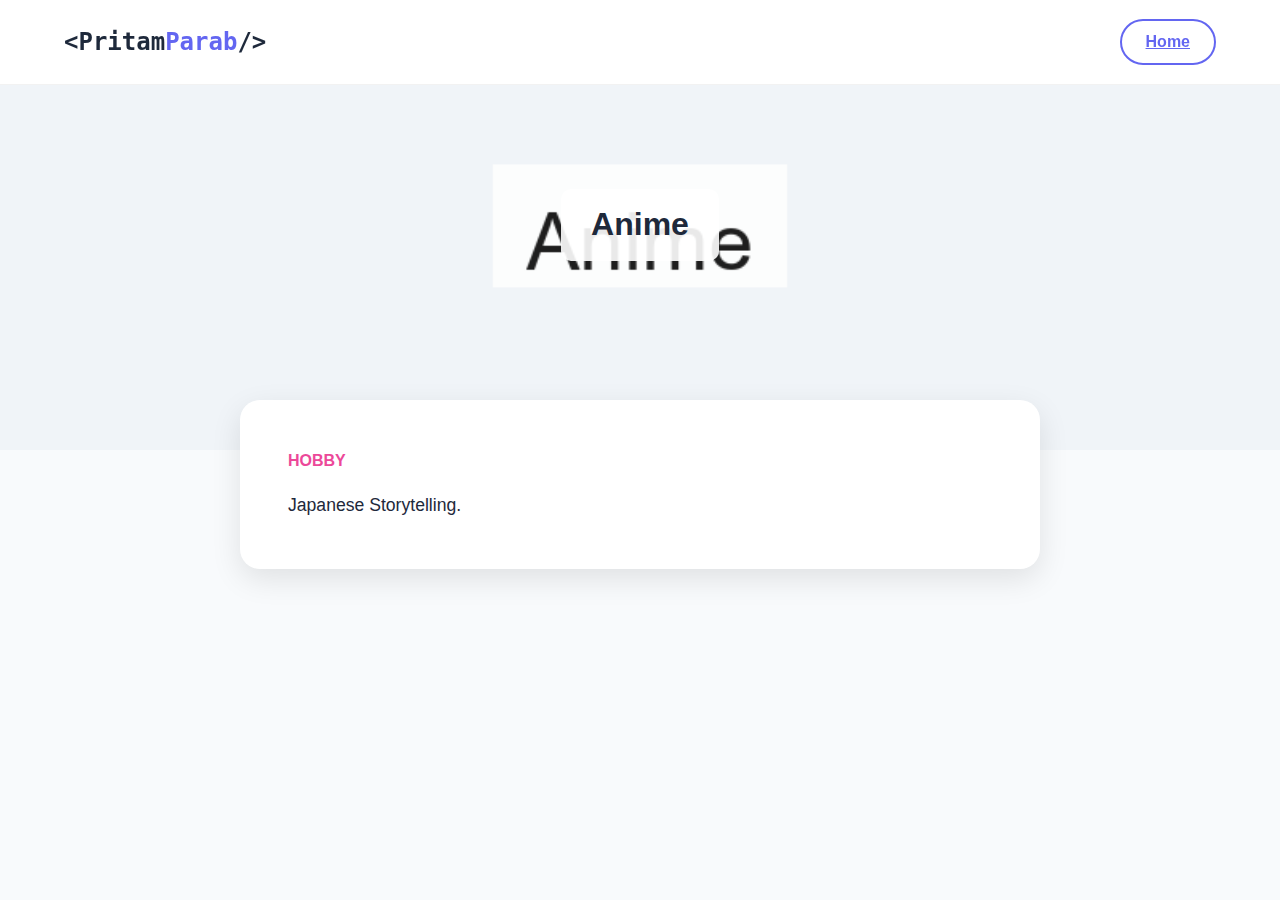
<file: blogs/anime.html>
<!DOCTYPE html>
<html lang="en">
<head>
    <meta charset="UTF-8">
    <meta name="viewport" content="width=device-width, initial-scale=1.0">
    <title>Anime</title>
    <link rel="stylesheet" href="../css/style.css">
    <style>
        .blog-header {
            height: 50vh; background: url('../assets/images/anime.png') no-repeat center center; background-size: cover;
            display: flex; align-items: center; justify-content: center; text-align: center;
        }
        .blog-body { max-width: 800px; margin: -50px auto 50px; background: white; padding: 3rem; border-radius: 20px; box-shadow: 0 10px 30px rgba(0,0,0,0.1); }
    </style>
</head>
<body>
    <nav class="navbar">
        <div class="logo"><a href="../index.html" style="text-decoration:none; color:#1e293b;">&lt;Pritam<span>Parab</span>/&gt;</a></div>
        <a href="../index.html" class="btn-outline" style="margin:0; padding:0.5rem 1.5rem;">Home</a>
    </nav>
    <div class="blog-header">
        <h1 style="background: rgba(255,255,255,0.9); padding: 10px 30px; border-radius: 10px;">Anime</h1>
    </div>
    <div class="blog-body">
        <span style="color:#ec4899; font-weight:bold; text-transform:uppercase;">Hobby</span>
        <p style="margin-top:1rem; font-size:1.1rem; line-height:1.8;">Japanese Storytelling.</p>
    </div>
</body>
</html>
</file>
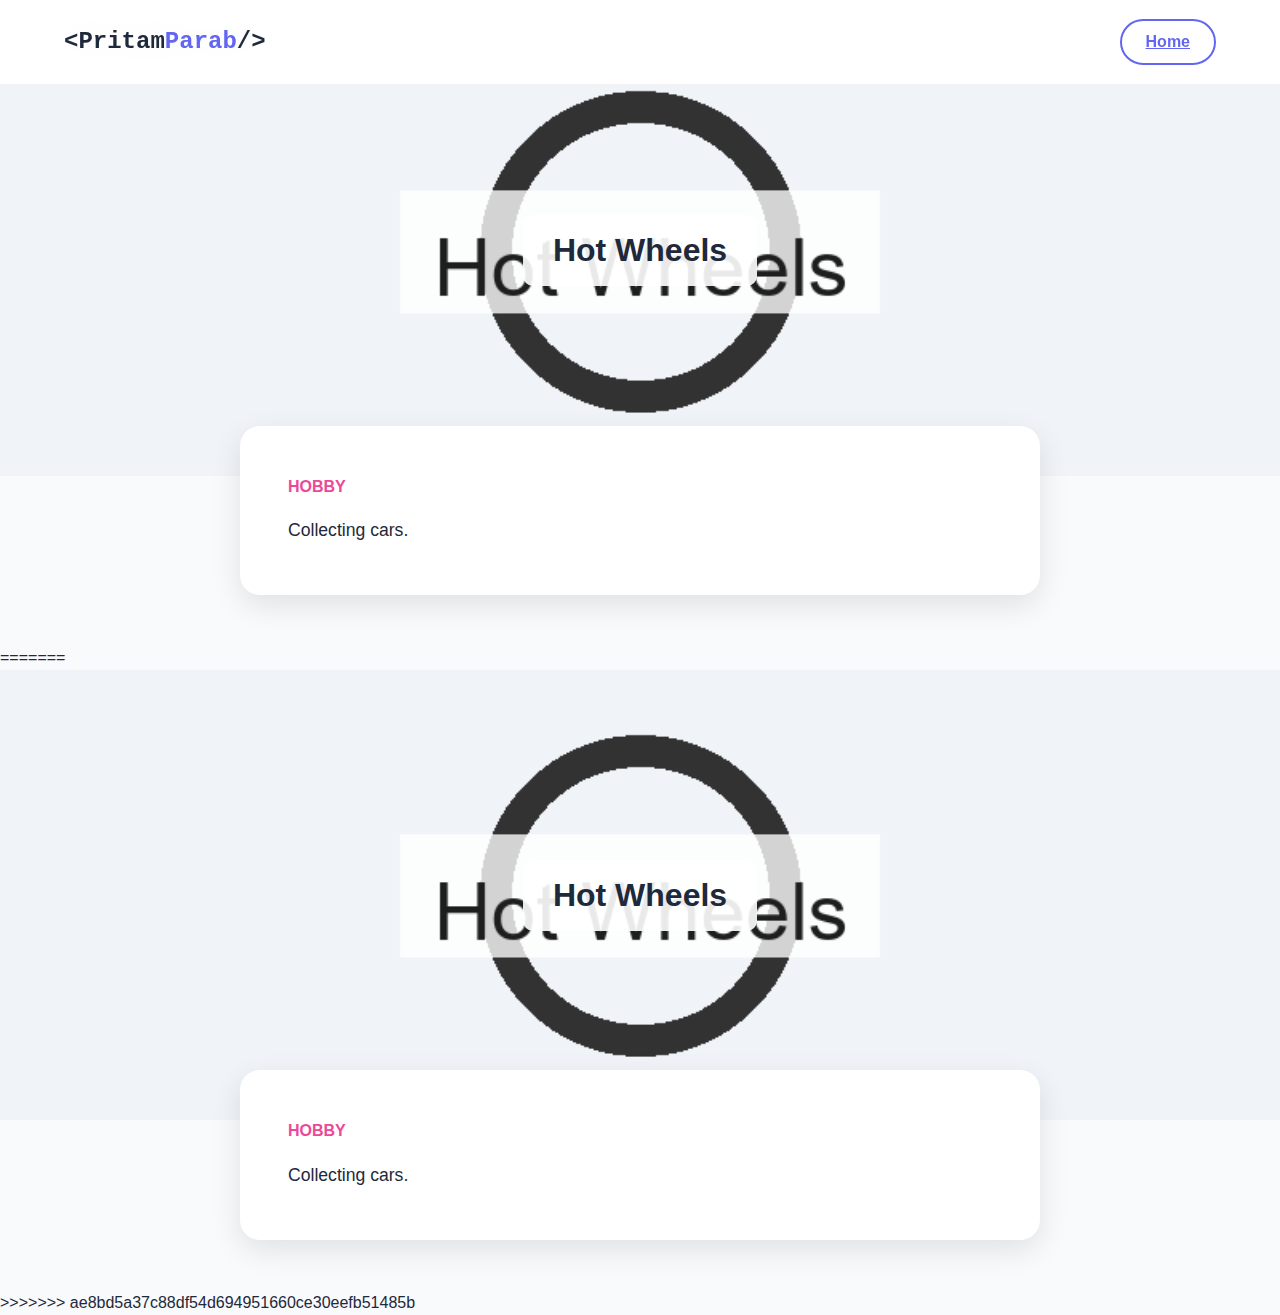
<file: blogs/hotwheels.html>
<<<<<<< HEAD
<!DOCTYPE html>
<html lang="en">
<head>
    <meta charset="UTF-8">
    <meta name="viewport" content="width=device-width, initial-scale=1.0">
    <title>Hot Wheels</title>
    <link rel="stylesheet" href="../css/style.css">
    <style>
        .blog-header {
            height: 50vh; background: url('../assets/images/hotwheels.png') no-repeat center center; background-size: cover;
            display: flex; align-items: center; justify-content: center; text-align: center;
        }
        .blog-body { max-width: 800px; margin: -50px auto 50px; background: white; padding: 3rem; border-radius: 20px; box-shadow: 0 10px 30px rgba(0,0,0,0.1); }
    </style>
</head>
<body>
    <nav class="navbar">
        <div class="logo"><a href="../index.html" style="text-decoration:none; color:#1e293b;">&lt;Pritam<span>Parab</span>/&gt;</a></div>
        <a href="../index.html" class="btn-outline" style="margin:0; padding:0.5rem 1.5rem;">Home</a>
    </nav>
    <div class="blog-header">
        <h1 style="background: rgba(255,255,255,0.9); padding: 10px 30px; border-radius: 10px;">Hot Wheels</h1>
    </div>
    <div class="blog-body">
        <span style="color:#ec4899; font-weight:bold; text-transform:uppercase;">Hobby</span>
        <p style="margin-top:1rem; font-size:1.1rem; line-height:1.8;">Collecting cars.</p>
    </div>
</body>
</html>
=======
<!DOCTYPE html>
<html lang="en">
<head>
    <meta charset="UTF-8">
    <meta name="viewport" content="width=device-width, initial-scale=1.0">
    <title>Hot Wheels</title>
    <link rel="stylesheet" href="../css/style.css">
    <style>
        .blog-header {
            height: 50vh; background: url('../assets/images/hotwheels.png') no-repeat center center; background-size: cover;
            display: flex; align-items: center; justify-content: center; text-align: center;
        }
        .blog-body { max-width: 800px; margin: -50px auto 50px; background: white; padding: 3rem; border-radius: 20px; box-shadow: 0 10px 30px rgba(0,0,0,0.1); }
    </style>
</head>
<body>
    <nav class="navbar">
        <div class="logo"><a href="../index.html" style="text-decoration:none; color:#1e293b;">&lt;Pritam<span>Parab</span>/&gt;</a></div>
        <a href="../index.html" class="btn-outline" style="margin:0; padding:0.5rem 1.5rem;">Home</a>
    </nav>
    <div class="blog-header">
        <h1 style="background: rgba(255,255,255,0.9); padding: 10px 30px; border-radius: 10px;">Hot Wheels</h1>
    </div>
    <div class="blog-body">
        <span style="color:#ec4899; font-weight:bold; text-transform:uppercase;">Hobby</span>
        <p style="margin-top:1rem; font-size:1.1rem; line-height:1.8;">Collecting cars.</p>
    </div>
</body>
</html>
>>>>>>> ae8bd5a37c88df54d694951660ce30eefb51485b
</file>
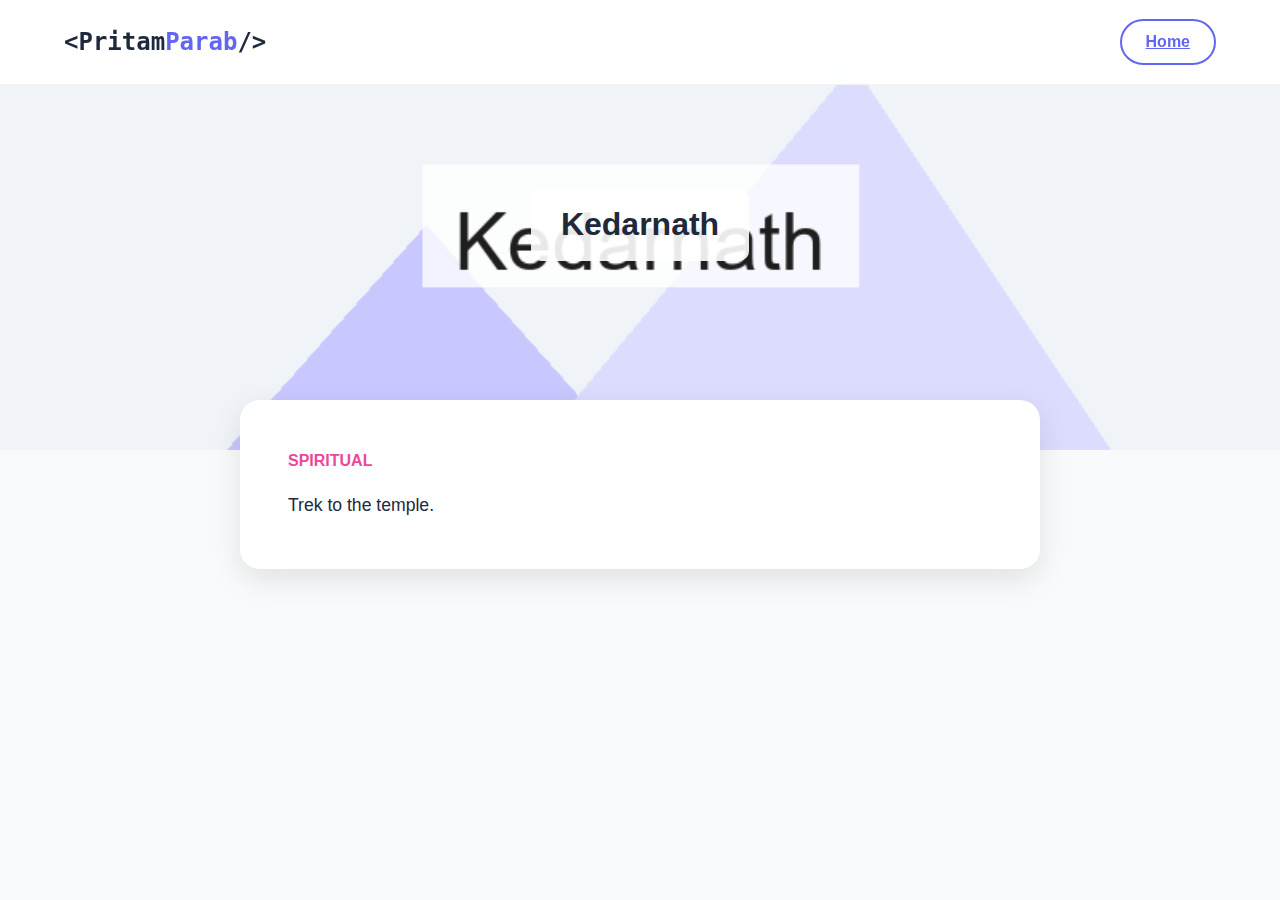
<file: blogs/kedarnath.html>
<!DOCTYPE html>
<html lang="en">
<head>
    <meta charset="UTF-8">
    <meta name="viewport" content="width=device-width, initial-scale=1.0">
    <title>Kedarnath</title>
    <link rel="stylesheet" href="../css/style.css">
    <style>
        .blog-header {
            height: 50vh; background: url('../assets/images/travel_temple.png') no-repeat center center; background-size: cover;
            display: flex; align-items: center; justify-content: center; text-align: center;
        }
        .blog-body { max-width: 800px; margin: -50px auto 50px; background: white; padding: 3rem; border-radius: 20px; box-shadow: 0 10px 30px rgba(0,0,0,0.1); }
    </style>
</head>
<body>
    <nav class="navbar">
        <div class="logo"><a href="../index.html" style="text-decoration:none; color:#1e293b;">&lt;Pritam<span>Parab</span>/&gt;</a></div>
        <a href="../index.html" class="btn-outline" style="margin:0; padding:0.5rem 1.5rem;">Home</a>
    </nav>
    <div class="blog-header">
        <h1 style="background: rgba(255,255,255,0.9); padding: 10px 30px; border-radius: 10px;">Kedarnath</h1>
    </div>
    <div class="blog-body">
        <span style="color:#ec4899; font-weight:bold; text-transform:uppercase;">Spiritual</span>
        <p style="margin-top:1rem; font-size:1.1rem; line-height:1.8;">Trek to the temple.</p>
    </div>
</body>
</html>
</file>
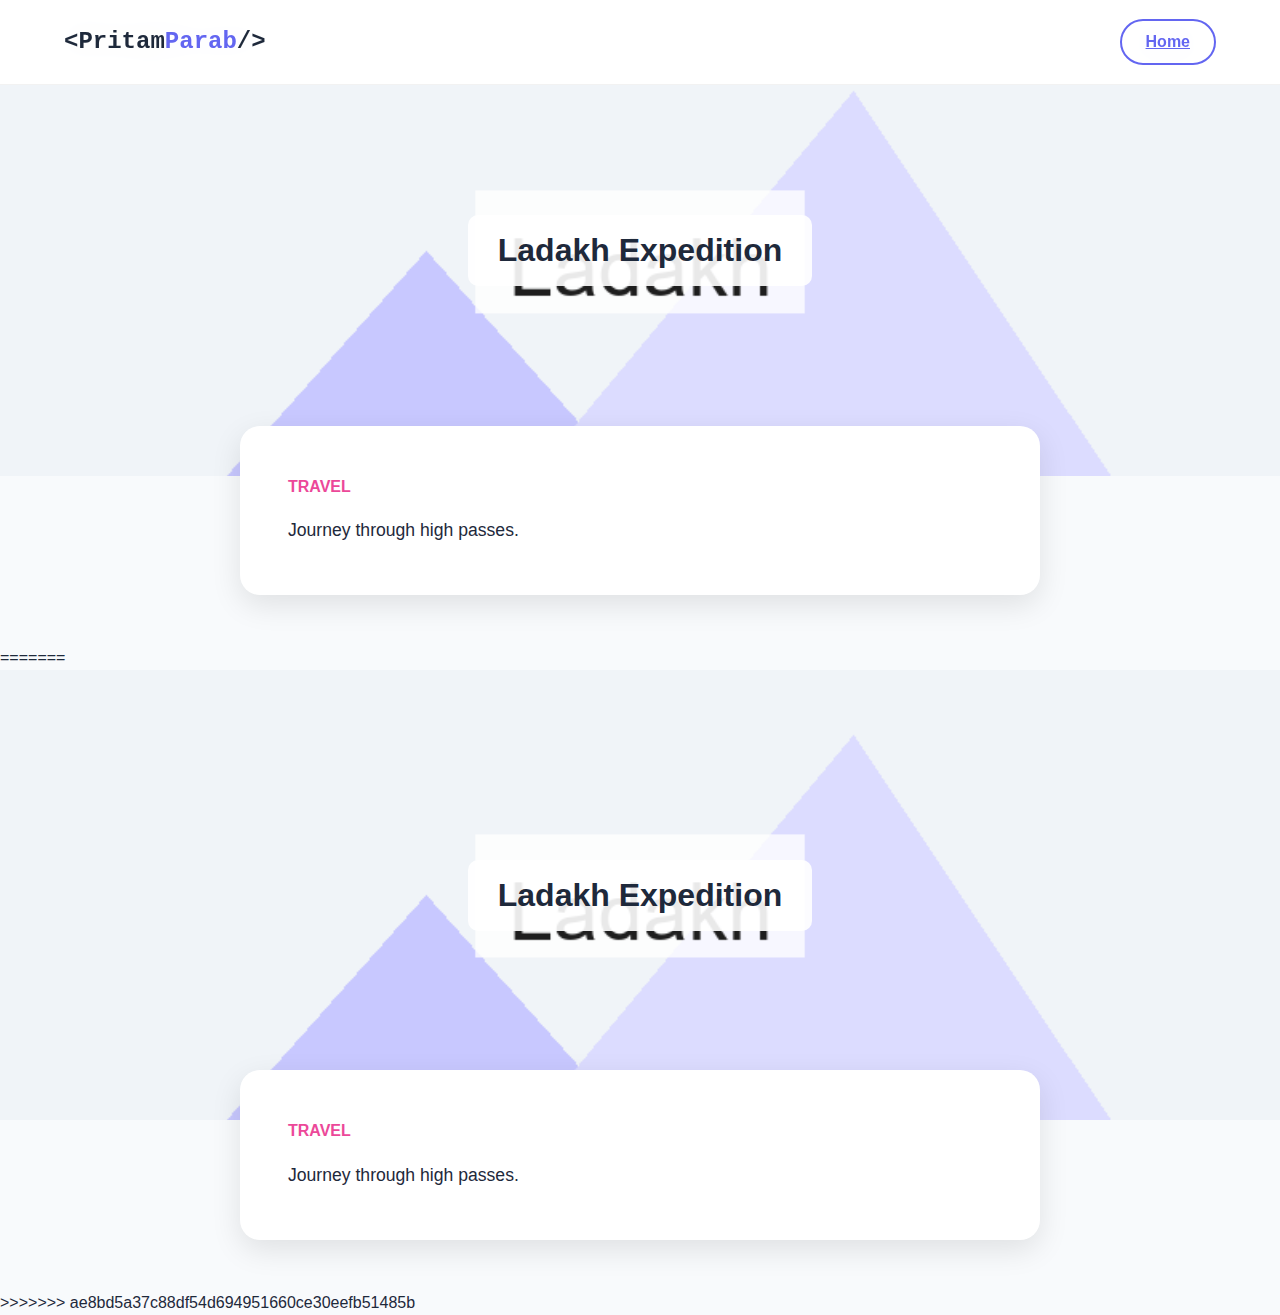
<file: blogs/ladakh.html>
<<<<<<< HEAD
<!DOCTYPE html>
<html lang="en">
<head>
    <meta charset="UTF-8">
    <meta name="viewport" content="width=device-width, initial-scale=1.0">
    <title>Ladakh Expedition</title>
    <link rel="stylesheet" href="../css/style.css">
    <style>
        .blog-header {
            height: 50vh; background: url('../assets/images/travel_mountains.png') no-repeat center center; background-size: cover;
            display: flex; align-items: center; justify-content: center; text-align: center;
        }
        .blog-body { max-width: 800px; margin: -50px auto 50px; background: white; padding: 3rem; border-radius: 20px; box-shadow: 0 10px 30px rgba(0,0,0,0.1); }
    </style>
</head>
<body>
    <nav class="navbar">
        <div class="logo"><a href="../index.html" style="text-decoration:none; color:#1e293b;">&lt;Pritam<span>Parab</span>/&gt;</a></div>
        <a href="../index.html" class="btn-outline" style="margin:0; padding:0.5rem 1.5rem;">Home</a>
    </nav>
    <div class="blog-header">
        <h1 style="background: rgba(255,255,255,0.9); padding: 10px 30px; border-radius: 10px;">Ladakh Expedition</h1>
    </div>
    <div class="blog-body">
        <span style="color:#ec4899; font-weight:bold; text-transform:uppercase;">Travel</span>
        <p style="margin-top:1rem; font-size:1.1rem; line-height:1.8;">Journey through high passes.</p>
    </div>
</body>
</html>
=======
<!DOCTYPE html>
<html lang="en">
<head>
    <meta charset="UTF-8">
    <meta name="viewport" content="width=device-width, initial-scale=1.0">
    <title>Ladakh Expedition</title>
    <link rel="stylesheet" href="../css/style.css">
    <style>
        .blog-header {
            height: 50vh; background: url('../assets/images/travel_mountains.png') no-repeat center center; background-size: cover;
            display: flex; align-items: center; justify-content: center; text-align: center;
        }
        .blog-body { max-width: 800px; margin: -50px auto 50px; background: white; padding: 3rem; border-radius: 20px; box-shadow: 0 10px 30px rgba(0,0,0,0.1); }
    </style>
</head>
<body>
    <nav class="navbar">
        <div class="logo"><a href="../index.html" style="text-decoration:none; color:#1e293b;">&lt;Pritam<span>Parab</span>/&gt;</a></div>
        <a href="../index.html" class="btn-outline" style="margin:0; padding:0.5rem 1.5rem;">Home</a>
    </nav>
    <div class="blog-header">
        <h1 style="background: rgba(255,255,255,0.9); padding: 10px 30px; border-radius: 10px;">Ladakh Expedition</h1>
    </div>
    <div class="blog-body">
        <span style="color:#ec4899; font-weight:bold; text-transform:uppercase;">Travel</span>
        <p style="margin-top:1rem; font-size:1.1rem; line-height:1.8;">Journey through high passes.</p>
    </div>
</body>
</html>
>>>>>>> ae8bd5a37c88df54d694951660ce30eefb51485b
</file>
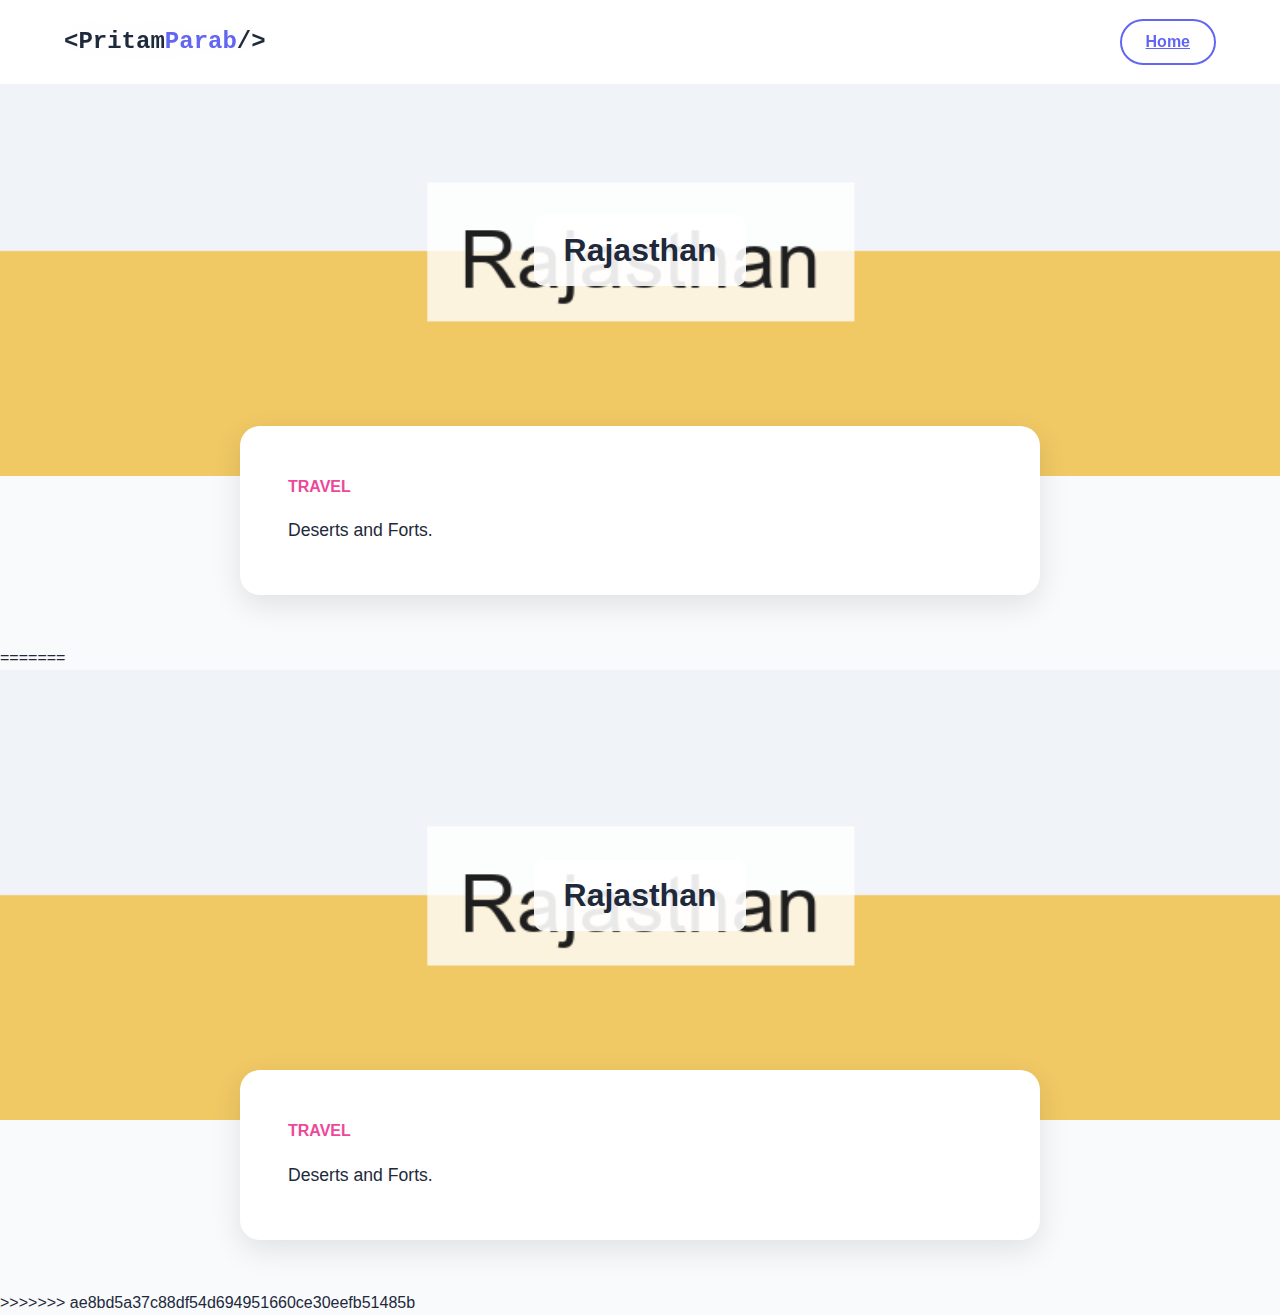
<file: blogs/rajasthan.html>
<<<<<<< HEAD
<!DOCTYPE html>
<html lang="en">
<head>
    <meta charset="UTF-8">
    <meta name="viewport" content="width=device-width, initial-scale=1.0">
    <title>Rajasthan</title>
    <link rel="stylesheet" href="../css/style.css">
    <style>
        .blog-header {
            height: 50vh; background: url('../assets/images/travel_desert.png') no-repeat center center; background-size: cover;
            display: flex; align-items: center; justify-content: center; text-align: center;
        }
        .blog-body { max-width: 800px; margin: -50px auto 50px; background: white; padding: 3rem; border-radius: 20px; box-shadow: 0 10px 30px rgba(0,0,0,0.1); }
    </style>
</head>
<body>
    <nav class="navbar">
        <div class="logo"><a href="../index.html" style="text-decoration:none; color:#1e293b;">&lt;Pritam<span>Parab</span>/&gt;</a></div>
        <a href="../index.html" class="btn-outline" style="margin:0; padding:0.5rem 1.5rem;">Home</a>
    </nav>
    <div class="blog-header">
        <h1 style="background: rgba(255,255,255,0.9); padding: 10px 30px; border-radius: 10px;">Rajasthan</h1>
    </div>
    <div class="blog-body">
        <span style="color:#ec4899; font-weight:bold; text-transform:uppercase;">Travel</span>
        <p style="margin-top:1rem; font-size:1.1rem; line-height:1.8;">Deserts and Forts.</p>
    </div>
</body>
</html>
=======
<!DOCTYPE html>
<html lang="en">
<head>
    <meta charset="UTF-8">
    <meta name="viewport" content="width=device-width, initial-scale=1.0">
    <title>Rajasthan</title>
    <link rel="stylesheet" href="../css/style.css">
    <style>
        .blog-header {
            height: 50vh; background: url('../assets/images/travel_desert.png') no-repeat center center; background-size: cover;
            display: flex; align-items: center; justify-content: center; text-align: center;
        }
        .blog-body { max-width: 800px; margin: -50px auto 50px; background: white; padding: 3rem; border-radius: 20px; box-shadow: 0 10px 30px rgba(0,0,0,0.1); }
    </style>
</head>
<body>
    <nav class="navbar">
        <div class="logo"><a href="../index.html" style="text-decoration:none; color:#1e293b;">&lt;Pritam<span>Parab</span>/&gt;</a></div>
        <a href="../index.html" class="btn-outline" style="margin:0; padding:0.5rem 1.5rem;">Home</a>
    </nav>
    <div class="blog-header">
        <h1 style="background: rgba(255,255,255,0.9); padding: 10px 30px; border-radius: 10px;">Rajasthan</h1>
    </div>
    <div class="blog-body">
        <span style="color:#ec4899; font-weight:bold; text-transform:uppercase;">Travel</span>
        <p style="margin-top:1rem; font-size:1.1rem; line-height:1.8;">Deserts and Forts.</p>
    </div>
</body>
</html>
>>>>>>> ae8bd5a37c88df54d694951660ce30eefb51485b
</file>
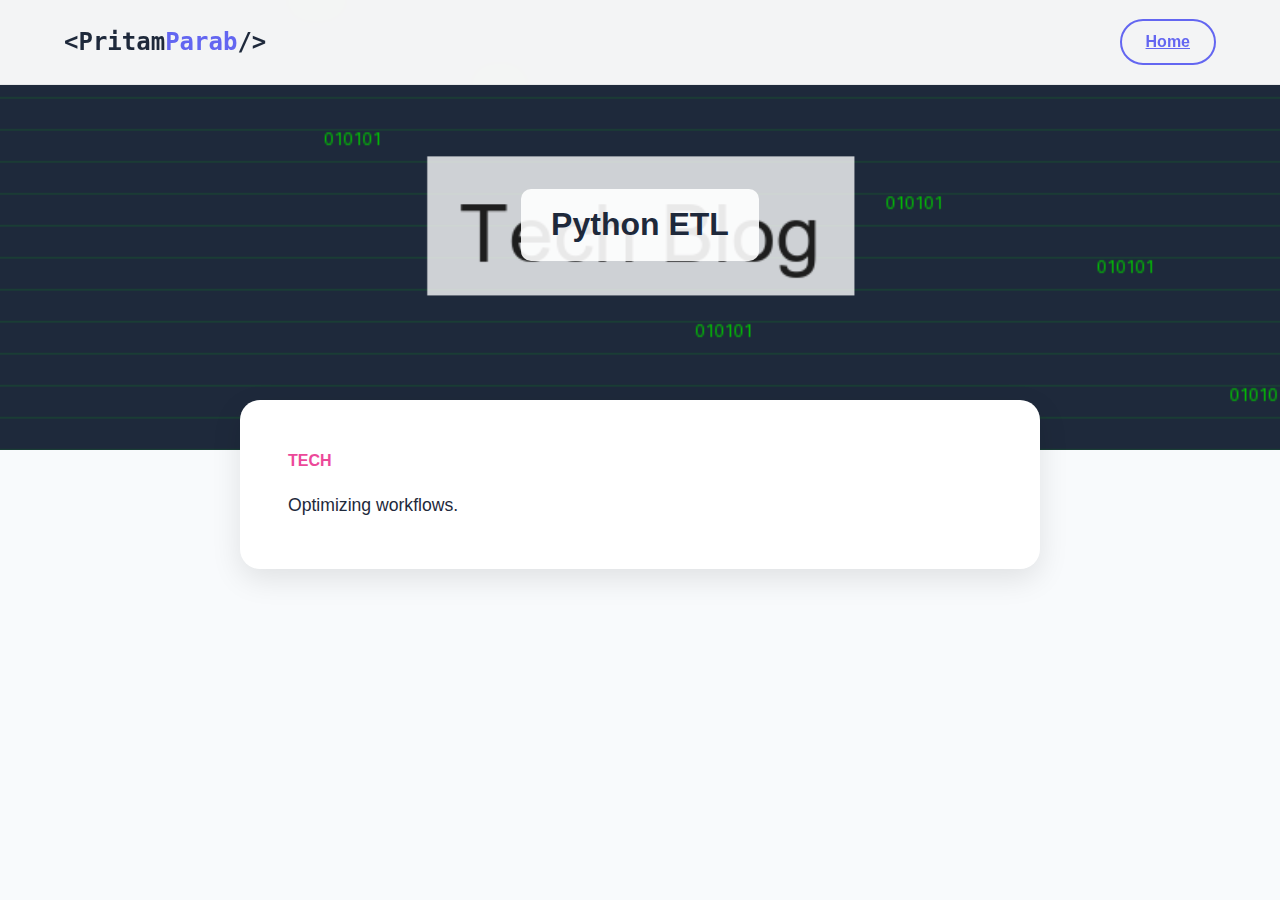
<file: blogs/tech.html>
<!DOCTYPE html>
<html lang="en">
<head>
    <meta charset="UTF-8">
    <meta name="viewport" content="width=device-width, initial-scale=1.0">
    <title>Python ETL</title>
    <link rel="stylesheet" href="../css/style.css">
    <style>
        .blog-header {
            height: 50vh; background: url('../assets/images/tech.png') no-repeat center center; background-size: cover;
            display: flex; align-items: center; justify-content: center; text-align: center;
        }
        .blog-body { max-width: 800px; margin: -50px auto 50px; background: white; padding: 3rem; border-radius: 20px; box-shadow: 0 10px 30px rgba(0,0,0,0.1); }
    </style>
</head>
<body>
    <nav class="navbar">
        <div class="logo"><a href="../index.html" style="text-decoration:none; color:#1e293b;">&lt;Pritam<span>Parab</span>/&gt;</a></div>
        <a href="../index.html" class="btn-outline" style="margin:0; padding:0.5rem 1.5rem;">Home</a>
    </nav>
    <div class="blog-header">
        <h1 style="background: rgba(255,255,255,0.9); padding: 10px 30px; border-radius: 10px;">Python ETL</h1>
    </div>
    <div class="blog-body">
        <span style="color:#ec4899; font-weight:bold; text-transform:uppercase;">Tech</span>
        <p style="margin-top:1rem; font-size:1.1rem; line-height:1.8;">Optimizing workflows.</p>
    </div>
</body>
</html>
</file>
<file: css/style.css>
:root {
    --bg-body: #f8fafc;
    --bg-card: rgba(255, 255, 255, 0.85);
    --text-main: #1e293b;
    --text-muted: #64748b;

    /* Vibrant Gradient Colors */
    --primary: #6366f1; /* Indigo */
    --secondary: #ec4899; /* Pink */
    --accent: #06b6d4; /* Cyan */

    --gradient-main: linear-gradient(135deg, #6366f1 0%, #ec4899 100%);
    --gradient-text: linear-gradient(to right, #6366f1, #ec4899);

    --shadow-card: 0 10px 30px -10px rgba(0,0,0,0.1);
    --shadow-hover: 0 20px 40px -10px rgba(99, 102, 241, 0.25);

    --font-main: 'Inter', sans-serif;
    --font-code: 'Fira Code', monospace;
}

* { margin: 0; padding: 0; box-sizing: border-box; }

body {
    background-color: var(--bg-body);
    color: var(--text-main);
    font-family: var(--font-main);
    overflow-x: hidden;
    line-height: 1.6;
}

/* --- Parallax Background --- */
#bg-canvas {
    position: fixed;
    top: 0; left: 0; width: 100%; height: 100%;
    z-index: -1;
    /* The pattern image is generated by Python below */
    background-image: url('../assets/images/bg-pattern.png');
    background-size: cover;
    background-position: center;
    opacity: 0.6;
    will-change: transform;
    /* Transform is handled by JS for the zoom effect */
}

/* --- Navbar --- */
.navbar {
    display: flex; justify-content: space-between; align-items: center;
    padding: 1.2rem 5%; position: fixed; width: 100%; top: 0; z-index: 1000;
    background: rgba(255, 255, 255, 0.95); backdrop-filter: blur(15px);
    border-bottom: 1px solid rgba(0,0,0,0.05);
}
.logo { font-family: var(--font-code); font-size: 1.5rem; font-weight: 800; color: var(--text-main); }
.logo span { color: var(--primary); }
.nav-links { display: flex; gap: 2rem; list-style: none; }
.nav-links a { text-decoration: none; color: var(--text-muted); font-weight: 600; transition: 0.3s; }
.nav-links a:hover { color: var(--primary); }

/* --- Hero Section --- */
.hero {
    min-height: 100vh; display: flex; align-items: center; justify-content: center;
    padding: 8rem 5% 4rem; position: relative;
}
.hero-container {
    display: grid; grid-template-columns: 1fr 1fr; gap: 4rem; align-items: center;
    max-width: 1200px; margin: 0 auto; width: 100%;
}
.hero-text h1 { font-size: 3.5rem; line-height: 1.1; margin-bottom: 1.5rem; font-weight: 900; }
.hero-text h1 span { background: var(--gradient-text); -webkit-background-clip: text; -webkit-text-fill-color: transparent; }
.hero-text p { font-size: 1.1rem; color: var(--text-muted); margin-bottom: 2rem; max-width: 90%; }
.btn {
    display: inline-block; padding: 1rem 2.5rem; border-radius: 50px;
    font-weight: 700; text-decoration: none; transition: 0.3s;
    background: var(--gradient-main); color: white;
    box-shadow: 0 4px 15px rgba(99, 102, 241, 0.3);
}
.btn:hover { transform: translateY(-3px); box-shadow: 0 8px 25px rgba(99, 102, 241, 0.4); }

/* Hero Code Card */
.code-card-wrapper { position: relative; perspective: 1000px; }
.blob {
    position: absolute; width: 300px; height: 300px; border-radius: 50%; filter: blur(60px); z-index: -1;
    animation: float 8s infinite ease-in-out;
}
.blob-1 { top: -50px; right: -50px; background: rgba(99, 102, 241, 0.3); }
.blob-2 { bottom: -50px; left: -50px; background: rgba(236, 72, 153, 0.3); animation-delay: 4s; }
.code-window {
    background: #1e293b; border-radius: 12px;
    box-shadow: 0 20px 50px rgba(0,0,0,0.2); overflow: hidden;
    transform: rotateY(-5deg) rotateX(5deg); transition: transform 0.3s ease;
}
.code-window:hover { transform: rotateY(0) rotateX(0); }
.window-header { background: #334155; padding: 10px 15px; display: flex; align-items: center; gap: 8px; }
.dot { width: 12px; height: 12px; border-radius: 50%; }
.red { background: #ff5f56; } .yellow { background: #ffbd2e; } .green { background: #27c93f; }
.filename { margin-left: 15px; font-family: var(--font-main); color: #94a3b8; font-size: 0.8rem; }
.window-body { padding: 20px; font-family: var(--font-code); font-size: 0.9rem; color: #e2e8f0; min-height: 300px; line-height: 1.6; }
/* Syntax Highlighting */
.kwd { color: #c678dd; } .cls { color: #e5c07b; } .str { color: #98c379; } .cmt { color: #5c6370; font-style: italic; }
.cursor { display: inline-block; width: 8px; height: 15px; background: var(--secondary); animation: blink 1s infinite; }
@keyframes blink { 0%, 100% { opacity: 1; } 50% { opacity: 0; } }
@keyframes float { 0%, 100% { transform: translateY(0); } 50% { transform: translateY(-20px); } }

/* --- Sections --- */
.section-padding { padding: 6rem 5%; }
.container { max-width: 1200px; margin: 0 auto; }
h2 { font-size: 2.5rem; text-align: center; margin-bottom: 3rem; color: var(--text-main); font-weight: 900; }
h2 span { color: var(--primary); }

/* --- Cards & Grids --- */
.grid-3 { display: grid; grid-template-columns: repeat(auto-fit, minmax(300px, 1fr)); gap: 2rem; }
.grid-2 { display: grid; grid-template-columns: repeat(auto-fit, minmax(400px, 1fr)); gap: 2rem; }

.card {
    background: var(--bg-card); border: 1px solid white;
    padding: 2rem; border-radius: 20px; transition: 0.4s;
    box-shadow: var(--shadow-card); backdrop-filter: blur(10px);
    height: 100%;
}
.card:hover { transform: translateY(-10px); box-shadow: var(--shadow-hover); border-color: var(--primary); }
.card h3 { margin-bottom: 1rem; font-size: 1.4rem; }
.tags { display: flex; flex-wrap: wrap; gap: 0.5rem; margin-top: 1rem; }
.tag { padding: 0.3rem 0.8rem; background: #e0e7ff; color: var(--primary); border-radius: 6px; font-size: 0.8rem; font-weight: 600; font-family: var(--font-code); }

/* --- Timeline --- */
.timeline-item { border-left: 2px solid var(--primary); padding-left: 2rem; margin-bottom: 3rem; position: relative; }
.timeline-item::before { content: ''; position: absolute; left: -9px; top: 0; width: 16px; height: 16px; background: white; border: 4px solid var(--primary); border-radius: 50%; }
.timeline-date { color: var(--secondary); font-weight: 700; font-size: 0.9rem; text-transform: uppercase; letter-spacing: 1px; }

/* --- Blogs --- */
.blog-card {
    text-decoration: none; color: inherit; background: white; border-radius: 20px; overflow: hidden;
    box-shadow: var(--shadow-card); transition: 0.4s; display: block; height: 100%;
}
.blog-card:hover { transform: scale(1.02); box-shadow: var(--shadow-hover); }
.blog-img { height: 220px; background-size: cover; background-position: center; }
.blog-content { padding: 1.5rem; }
.blog-cat { color: var(--secondary); font-size: 0.8rem; font-weight: bold; text-transform: uppercase; }
.hidden { display: none; }
.btn-outline { border: 2px solid var(--primary); color: var(--primary); background: transparent; padding: 0.8rem 2rem; border-radius: 50px; cursor: pointer; font-weight: 600; margin-top: 2rem; }
.btn-outline:hover { background: var(--primary); color: white; }

/* --- Footer --- */
footer { background: white; padding: 4rem 5%; text-align: center; margin-top: 4rem; }
.socials a { font-size: 1.8rem; color: var(--text-muted); margin: 0 1rem; transition: 0.3s; }
.socials a:hover { color: var(--primary); }

@media (max-width: 900px) {
    .hero-container { grid-template-columns: 1fr; text-align: center; }
    .nav-links { display: none; }
}
</file>
